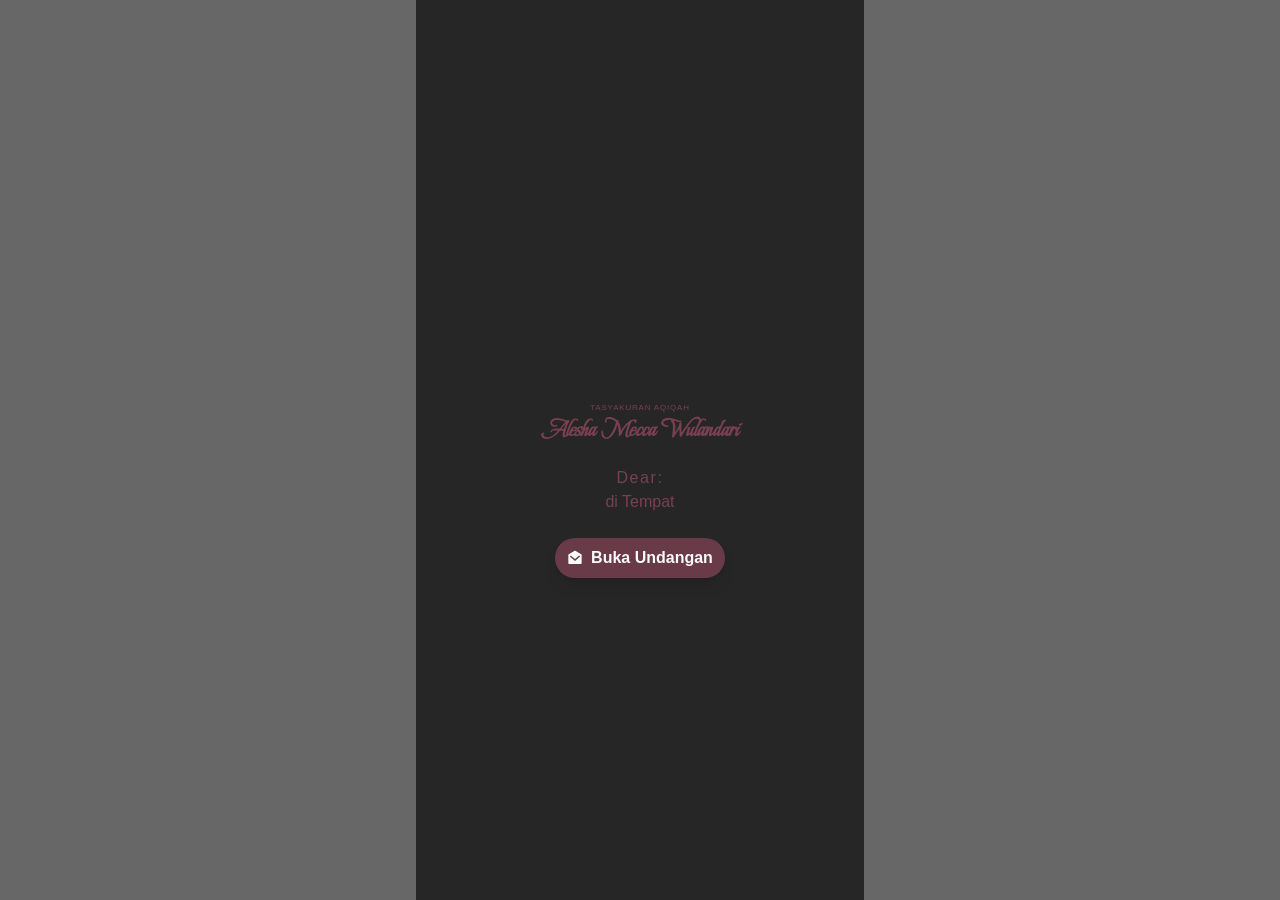
<file: index.html>
<!DOCTYPE html><html lang="en" class="geist_a71539c9-module__T19VSG__variable geist_mono_8d43a2aa-module__8Li5zG__variable beau_rivage_4c3e1c72-module__92k5Ea__variable h-full antialiased"><head><meta charSet="utf-8"/><meta name="viewport" content="width=device-width, initial-scale=1"/><link rel="preload" href="/_next/static/media/25945d909ab8fc85-s.p.3vk0trt3kt8wz.woff2" as="font" crossorigin="" type="font/woff2"/><link rel="preload" href="/_next/static/media/797e433ab948586e-s.p.0r6juujl39pe6.woff2" as="font" crossorigin="" type="font/woff2"/><link rel="preload" href="/_next/static/media/caa3a2e1cccd8315-s.p.0wgildi0cnwt9.woff2" as="font" crossorigin="" type="font/woff2"/><link rel="stylesheet" href="/_next/static/chunks/0b8aned-bl1cy.css" data-precedence="next"/><link rel="preload" as="script" fetchPriority="low" href="/_next/static/chunks/1xg6dlppo8pon.js"/><script src="/_next/static/chunks/1yfk8ndrhrifn.js" async=""></script><script src="/_next/static/chunks/2mbp4sn_dxc5r.js" async=""></script><script src="/_next/static/chunks/0s5_pk4kzxk9z.js" async=""></script><script src="/_next/static/chunks/turbopack-2jgj5ky967_so.js" async=""></script><script src="/_next/static/chunks/3q5otk3kvhg4o.js" async="" crossorigin=""></script><script src="/_next/static/chunks/2zx-6wh8jn_19.js" async="" crossorigin=""></script><title>Tasyakuran Aqiqah Alesha Mecca Wulandari</title><meta name="description" content="Dengan penuh rasa syukur kepada Allah SWT, kami mengundang Bapak/Ibu/Saudara/i untuk berkenan hadir dan memberikan doa restu dalam acara aqiqah putri kami."/><meta property="og:title" content="Tasyakuran Aqiqah Alesha Mecca Wulandari"/><meta property="og:description" content="Dengan penuh rasa syukur kepada Allah SWT, kami mengundang Bapak/Ibu/Saudara/i untuk berkenan hadir dan memberikan doa restu dalam acara aqiqah putri kami."/><meta property="og:url" content="https://aqiqah-mecca.amy.web.id/"/><meta property="og:site_name" content="Undangan Aqiqah"/><meta property="og:locale" content="id_ID"/><meta property="og:image" content="https://res.cloudinary.com/l57gpxko/video/upload/so_3,w_1200,c_limit,q_auto,f_auto/v1787122109/Aqiqah_Tema_Pink_1_czmuor.jpg"/><meta property="og:image:width" content="800"/><meta property="og:image:height" content="800"/><meta property="og:image:alt" content="Tasyakuran Aqiqah Alesha Mecca Wulandari"/><meta property="og:type" content="website"/><meta name="twitter:card" content="summary_large_image"/><meta name="twitter:title" content="Tasyakuran Aqiqah Alesha Mecca Wulandari"/><meta name="twitter:description" content="Dengan penuh rasa syukur kepada Allah SWT..."/><meta name="twitter:image" content="https://res.cloudinary.com/l57gpxko/video/upload/so_3,w_1200,c_limit,q_auto,f_auto/v1787122109/Aqiqah_Tema_Pink_1_czmuor.jpg"/><link rel="icon" href="/favicon.ico?favicon.310s7px8fjeit.ico" sizes="256x256" type="image/x-icon"/><meta name="next-size-adjust" content=""/><script src="/_next/static/chunks/0cz1d0mv5g_q7.js" noModule=""></script></head><body class="min-h-full flex flex-col"><div hidden=""><!--$--><!--/$--></div><!--$!--><template data-dgst="BAILOUT_TO_CLIENT_SIDE_RENDERING"></template><!--/$--><script src="/_next/static/chunks/1xg6dlppo8pon.js" id="_R_" async=""></script><script>(self.__next_f=self.__next_f||[]).push([0])</script><script>self.__next_f.push([1,"1:\"$Sreact.fragment\"\n2:\"$Sreact.suspense\"\n3:I[6219,[\"/_next/static/chunks/3q5otk3kvhg4o.js\"],\"default\"]\n4:I[45813,[\"/_next/static/chunks/3q5otk3kvhg4o.js\"],\"default\"]\n5:I[95279,[\"/_next/static/chunks/3q5otk3kvhg4o.js\"],\"ClientPageRoot\"]\n6:I[31713,[\"/_next/static/chunks/3q5otk3kvhg4o.js\",\"/_next/static/chunks/2zx-6wh8jn_19.js\"],\"default\"]\n9:I[11174,[\"/_next/static/chunks/3q5otk3kvhg4o.js\"],\"OutletBoundary\"]\nb:I[11174,[\"/_next/static/chunks/3q5otk3kvhg4o.js\"],\"ViewportBoundary\"]\nd:I[11174,[\"/_next/static/chunks/3q5otk3kvhg4o.js\"],\"MetadataBoundary\"]\nf:I[60874,[\"/_next/static/chunks/3q5otk3kvhg4o.js\"],\"default\",1]\n:HL[\"/_next/static/chunks/0b8aned-bl1cy.css\",\"style\"]\n:HL[\"/_next/static/media/25945d909ab8fc85-s.p.3vk0trt3kt8wz.woff2\",\"font\",{\"crossOrigin\":\"\",\"type\":\"font/woff2\"}]\n:HL[\"/_next/static/media/797e433ab948586e-s.p.0r6juujl39pe6.woff2\",\"font\",{\"crossOrigin\":\"\",\"type\":\"font/woff2\"}]\n:HL[\"/_next/static/media/caa3a2e1cccd8315-s.p.0wgildi0cnwt9.woff2\",\"font\",{\"crossOrigin\":\"\",\"type\":\"font/woff2\"}]\n0:{\"P\":null,\"c\":[\"\",\"\"],\"q\":\"\",\"i\":false,\"f\":[[[\"\",{\"children\":[\"__PAGE__\",{},\"$undefined\",\"$undefined\",4608]},\"$undefined\",\"$undefined\",4624],[[\"$\",\"$1\",\"c\",{\"children\":[[[\"$\",\"link\",\"0\",{\"rel\":\"stylesheet\",\"href\":\"/_next/static/chunks/0b8aned-bl1cy.css\",\"precedence\":\"next\",\"crossOrigin\":\"$undefined\",\"nonce\":\"$undefined\"}],[\"$\",\"script\",\"script-0\",{\"src\":\"/_next/static/chunks/3q5otk3kvhg4o.js\",\"async\":true,\"nonce\":\"$undefined\"}]],[\"$\",\"html\",null,{\"lang\":\"en\",\"className\":\"geist_a71539c9-module__T19VSG__variable geist_mono_8d43a2aa-module__8Li5zG__variable beau_rivage_4c3e1c72-module__92k5Ea__variable h-full antialiased\",\"children\":[\"$\",\"body\",null,{\"className\":\"min-h-full flex flex-col\",\"children\":[\"$\",\"$2\",null,{\"children\":[\"$\",\"$L3\",null,{\"parallelRouterKey\":\"children\",\"error\":\"$undefined\",\"errorStyles\":\"$undefined\",\"errorScripts\":\"$undefined\",\"template\":[\"$\",\"$L4\",null,{}],\"templateStyles\":\"$undefined\",\"templateScripts\":\"$undefined\",\"notFound\":[[[\"$\",\"title\",null,{\"children\":\"404: This page could not be found.\"}],[\"$\",\"div\",null,{\"style\":{\"fontFamily\":\"system-ui,\\\"Segoe UI\\\",Roboto,Helvetica,Arial,sans-serif,\\\"Apple Color Emoji\\\",\\\"Segoe UI Emoji\\\"\",\"height\":\"100vh\",\"textAlign\":\"center\",\"display\":\"flex\",\"flexDirection\":\"column\",\"alignItems\":\"center\",\"justifyContent\":\"center\"},\"children\":[\"$\",\"div\",null,{\"children\":[[\"$\",\"style\",null,{\"dangerouslySetInnerHTML\":{\"__html\":\"body{color:#000;background:#fff;margin:0}.next-error-h1{border-right:1px solid rgba(0,0,0,.3)}@media (prefers-color-scheme:dark){body{color:#fff;background:#000}.next-error-h1{border-right:1px solid rgba(255,255,255,.3)}}\"}}],[\"$\",\"h1\",null,{\"className\":\"next-error-h1\",\"style\":{\"display\":\"inline-block\",\"margin\":\"0 20px 0 0\",\"padding\":\"0 23px 0 0\",\"fontSize\":24,\"fontWeight\":500,\"verticalAlign\":\"top\",\"lineHeight\":\"49px\"},\"children\":404}],[\"$\",\"div\",null,{\"style\":{\"display\":\"inline-block\"},\"children\":[\"$\",\"h2\",null,{\"style\":{\"fontSize\":14,\"fontWeight\":400,\"lineHeight\":\"49px\",\"margin\":0},\"children\":\"This page could not be found.\"}]}]]}]}]],[]],\"forbidden\":\"$undefined\",\"unauthorized\":\"$undefined\"}]}]}]}]]}],{\"children\":[[\"$\",\"$1\",\"c\",{\"children\":[[\"$\",\"$L5\",null,{\"Component\":\"$6\",\"serverProvidedParams\":{\"searchParams\":{},\"params\":{},\"promises\":[\"$@7\",\"$@8\"]}}],[[\"$\",\"script\",\"script-0\",{\"src\":\"/_next/static/chunks/2zx-6wh8jn_19.js\",\"async\":true,\"nonce\":\"$undefined\"}]],[\"$\",\"$L9\",null,{\"children\":[\"$\",\"$2\",null,{\"name\":\"Next.MetadataOutlet\",\"children\":\"$@a\"}]}]]}],{},null,false,null]},null,false,null],[\"$\",\"$1\",\"h\",{\"children\":[null,[\"$\",\"$Lb\",null,{\"children\":\"$Lc\"}],[\"$\",\"div\",null,{\"hidden\":true,\"children\":[\"$\",\"$Ld\",null,{\"children\":[\"$\",\"$2\",null,{\"name\":\"Next.Metadata\",\"children\":\"$Le\"}]}]}],[\"$\",\"meta\",null,{\"name\":\"next-size-adjust\",\"content\":\"\"}]]}],false]],\"m\":\"$undefined\",\"G\":[\"$f\",[[\"$\",\"link\",\"0\",{\"rel\":\"stylesheet\",\"href\":\"/_next/static/chunks/0b8aned-bl1cy.css\",\"precedence\":\"next\",\"crossOrigin\":\"$undefined\",\"nonce\":\"$undefined\"}]]],\"S\":true,\"h\":null,\"r\":\"$undefined\",\"s\":\"$undefined\",\"a\":\"$undefined\",\"l\":\"$undefined\",\"p\":\"$undefined\",\"d\":\"$undefined\",\"b\":\"kcsl795m4C08x5QJKhEZ0\"}\n7:{}\n8:\"$0:f:0:1:1:children:0:props:children:0:props:serverProvidedParams:params\"\nc:[[\"$\",\"meta\",\"0\",{\"charSet\":\"utf-8\"}],[\"$\",\"meta\",\"1\",{\"name\":\"viewport\",\"content\":\"width=device-width, initial-scale=1\"}]]\n10:I[13881,[\"/_next/static/chunks/3q5otk3kvhg4o.js\"],\"IconMark\"]\na:null\ne:[[\"$\",\"title\",\"0\",{\"children\":\"Tasyakuran Aqiqah Alesha Mecca Wulandari\"}],[\"$\",\"meta\",\"1\",{\"name\":\"description\",\"content\":\"Dengan penuh rasa syukur kepada Allah SWT, kami mengundang Bapak/Ibu/Saudara/i untuk berkenan hadir dan memberikan doa restu dalam acara aqiqah putri kami.\"}],[\"$\",\"meta\",\"2\",{\"property\":\"og:title\",\"content\":\"Tasyakuran Aqiqah Alesha Mecca Wulandari\"}],[\"$\",\"meta\",\"3\",{\"property\":\"og:description\",\"content\":\"Dengan penuh rasa syukur kepada Allah SWT, kami mengundang Bapak/Ibu/Saudara/i untuk berkenan hadir dan memberikan doa restu dalam acara aqiqah putri kami.\"}],[\"$\",\"meta\",\"4\",{\"property\":\"og:url\",\"content\":\"https://aqiqah-mecca.amy.web.id/\"}],[\"$\",\"meta\",\"5\",{\"property\":\"og:site_name\",\"content\":\"Undangan Aqiqah\"}],[\"$\",\"meta\",\"6\",{\"property\":\"og:locale\",\"content\":\"id_ID\"}],[\"$\",\"meta\",\"7\",{\"property\":\"og:image\",\"content\":\"https://res.cloudinary.com/l57gpxko/video/upload/so_3,w_1200,c_limit,q_auto,f_auto/v1787122109/Aqiqah_Tema_Pink_1_czmuor.jpg\"}],[\"$\",\"meta\",\"8\",{\"property\":\"og:image:width\",\"content\":\"800\"}],[\"$\",\"meta\",\"9\",{\"property\":\"og:image:height\",\"content\":\"800\"}],[\"$\",\"meta\",\"10\",{\"property\":\"og:image:alt\",\"content\":\"Tasyakuran Aqiqah Alesha Mecca Wulandari\"}],[\"$\",\"meta\",\"11\",{\"property\":\"og:type\",\"content\":\"website\"}],[\"$\",\"meta\",\"12\",{\"name\":\"twitter:card\",\"content\":\"summary_large_image\"}],[\"$\",\"meta\",\"13\",{\"name\":\"twitter:title\",\"content\":\"Tasyakuran Aqiqah Alesha Mecca Wulandari\"}],[\"$\",\"meta\",\"14\",{\"name\":\"twitter:description\",\"content\":\"Dengan penuh rasa syukur kepada Allah SWT...\"}],[\"$\",\"meta\",\"15\",{\"name\":\"twitter:image\",\"content\":\"https://res.cloudinary.com/l57gpxko/video/upload/so_3,w_1200,c_limit,q_auto,f_auto/v1787122109/Aqiqah_Tema_Pink_1_czmuor.jpg\"}],[\"$\",\"link\",\"16\",{\"rel\":\"icon\",\"href\":\"/favicon.ico?favicon.310s7px8fjeit.ico\",\"sizes\":\"256x256\",\"type\":\"image/x-icon\"}],[\"$\",\"$L10\",\"17\",{}]]\n"])</script></body></html>
</file>
<file: _next/static/chunks/0b8aned-bl1cy.css>
@font-face{font-family:Geist;font-style:normal;font-weight:100 900;font-display:swap;src:url(../media/fef07dbb0973bf53-s.3p2_lha1f2xer.woff2)format("woff2");unicode-range:U+460-52F,U+1C80-1C8A,U+20B4,U+2DE0-2DFF,U+A640-A69F,U+FE2E-FE2F}@font-face{font-family:Geist;font-style:normal;font-weight:100 900;font-display:swap;src:url(../media/8a480f0b521d4e75-s.1qq4vpdcun5oj.woff2)format("woff2");unicode-range:U+301,U+400-45F,U+490-491,U+4B0-4B1,U+2116}@font-face{font-family:Geist;font-style:normal;font-weight:100 900;font-display:swap;src:url(../media/53b9e256198e5412-s.390ncx5urfkfu.woff2)format("woff2");unicode-range:U+102-103,U+110-111,U+128-129,U+168-169,U+1A0-1A1,U+1AF-1B0,U+300-301,U+303-304,U+308-309,U+323,U+329,U+1EA0-1EF9,U+20AB}@font-face{font-family:Geist;font-style:normal;font-weight:100 900;font-display:swap;src:url(../media/7178b3e590c64307-s.21jp631_3pja2.woff2)format("woff2");unicode-range:U+100-2BA,U+2BD-2C5,U+2C7-2CC,U+2CE-2D7,U+2DD-2FF,U+304,U+308,U+329,U+1D00-1DBF,U+1E00-1E9F,U+1EF2-1EFF,U+2020,U+20A0-20AB,U+20AD-20C0,U+2113,U+2C60-2C7F,U+A720-A7FF}@font-face{font-family:Geist;font-style:normal;font-weight:100 900;font-display:swap;src:url(../media/caa3a2e1cccd8315-s.p.0wgildi0cnwt9.woff2)format("woff2");unicode-range:U+??,U+131,U+152-153,U+2BB-2BC,U+2C6,U+2DA,U+2DC,U+304,U+308,U+329,U+2000-206F,U+20AC,U+2122,U+2191,U+2193,U+2212,U+2215,U+FEFF,U+FFFD}@font-face{font-family:Geist Fallback;src:local(Arial);ascent-override:95.94%;descent-override:28.16%;line-gap-override:0.0%;size-adjust:104.76%}.geist_a71539c9-module__T19VSG__className{font-family:Geist,Geist Fallback;font-style:normal}.geist_a71539c9-module__T19VSG__variable{--font-geist-sans:"Geist", "Geist Fallback"}
@font-face{font-family:Geist Mono;font-style:normal;font-weight:100 900;font-display:swap;src:url(../media/5ce348bf30bf5439-s.31988l_ccedte.woff2)format("woff2");unicode-range:U+460-52F,U+1C80-1C8A,U+20B4,U+2DE0-2DFF,U+A640-A69F,U+FE2E-FE2F}@font-face{font-family:Geist Mono;font-style:normal;font-weight:100 900;font-display:swap;src:url(../media/4fa387ec64143e14-s.2tuy5pz7dlieh.woff2)format("woff2");unicode-range:U+301,U+400-45F,U+490-491,U+4B0-4B1,U+2116}@font-face{font-family:Geist Mono;font-style:normal;font-weight:100 900;font-display:swap;src:url(../media/6306c77e7c8268e4-s.2dbetqa9o8jxf.woff2)format("woff2");unicode-range:U+2000-2001,U+2004-2008,U+200A,U+23B8-23BD,U+2500-259F}@font-face{font-family:Geist Mono;font-style:normal;font-weight:100 900;font-display:swap;src:url(../media/7d817b4c03b0c5f1-s.1uyisp29ctx0d.woff2)format("woff2");unicode-range:U+102-103,U+110-111,U+128-129,U+168-169,U+1A0-1A1,U+1AF-1B0,U+300-301,U+303-304,U+308-309,U+323,U+329,U+1EA0-1EF9,U+20AB}@font-face{font-family:Geist Mono;font-style:normal;font-weight:100 900;font-display:swap;src:url(../media/bbc41e54d2fcbd21-s.1rgnod-3esatf.woff2)format("woff2");unicode-range:U+100-2BA,U+2BD-2C5,U+2C7-2CC,U+2CE-2D7,U+2DD-2FF,U+304,U+308,U+329,U+1D00-1DBF,U+1E00-1E9F,U+1EF2-1EFF,U+2020,U+20A0-20AB,U+20AD-20C0,U+2113,U+2C60-2C7F,U+A720-A7FF}@font-face{font-family:Geist Mono;font-style:normal;font-weight:100 900;font-display:swap;src:url(../media/797e433ab948586e-s.p.0r6juujl39pe6.woff2)format("woff2");unicode-range:U+??,U+131,U+152-153,U+2BB-2BC,U+2C6,U+2DA,U+2DC,U+304,U+308,U+329,U+2000-206F,U+20AC,U+2122,U+2191,U+2193,U+2212,U+2215,U+FEFF,U+FFFD}@font-face{font-family:Geist Mono Fallback;src:local(Arial);ascent-override:74.67%;descent-override:21.92%;line-gap-override:0.0%;size-adjust:134.59%}.geist_mono_8d43a2aa-module__8Li5zG__className{font-family:Geist Mono,Geist Mono Fallback;font-style:normal}.geist_mono_8d43a2aa-module__8Li5zG__variable{--font-geist-mono:"Geist Mono", "Geist Mono Fallback"}
@font-face{font-family:Beau Rivage;font-style:normal;font-weight:400;font-display:swap;src:url(../media/28c284a5294ececf-s.03zph-myvgt1p.woff2)format("woff2");unicode-range:U+102-103,U+110-111,U+128-129,U+168-169,U+1A0-1A1,U+1AF-1B0,U+300-301,U+303-304,U+308-309,U+323,U+329,U+1EA0-1EF9,U+20AB}@font-face{font-family:Beau Rivage;font-style:normal;font-weight:400;font-display:swap;src:url(../media/98b51c8bf0a94141-s.23nrq45jl_-r-.woff2)format("woff2");unicode-range:U+100-2BA,U+2BD-2C5,U+2C7-2CC,U+2CE-2D7,U+2DD-2FF,U+304,U+308,U+329,U+1D00-1DBF,U+1E00-1E9F,U+1EF2-1EFF,U+2020,U+20A0-20AB,U+20AD-20C0,U+2113,U+2C60-2C7F,U+A720-A7FF}@font-face{font-family:Beau Rivage;font-style:normal;font-weight:400;font-display:swap;src:url(../media/25945d909ab8fc85-s.p.3vk0trt3kt8wz.woff2)format("woff2");unicode-range:U+??,U+131,U+152-153,U+2BB-2BC,U+2C6,U+2DA,U+2DC,U+304,U+308,U+329,U+2000-206F,U+20AC,U+2122,U+2191,U+2193,U+2212,U+2215,U+FEFF,U+FFFD}@font-face{font-family:Beau Rivage Fallback;src:local(Arial);ascent-override:145.5%;descent-override:61.92%;line-gap-override:0.0%;size-adjust:64.6%}.beau_rivage_4c3e1c72-module__92k5Ea__className{font-family:Beau Rivage,Beau Rivage Fallback;font-style:normal;font-weight:400}.beau_rivage_4c3e1c72-module__92k5Ea__variable{--font-rivage:"Beau Rivage", "Beau Rivage Fallback"}
@layer properties{@supports (((-webkit-hyphens:none)) and (not (margin-trim:inline))) or ((-moz-orient:inline) and (not (color:rgb(from red r g b)))){*,:before,:after,::backdrop{--tw-translate-x:0;--tw-translate-y:0;--tw-translate-z:0;--tw-font-weight:initial;--tw-tracking:initial;--tw-shadow:0 0 #0000;--tw-shadow-color:initial;--tw-shadow-alpha:100%;--tw-inset-shadow:0 0 #0000;--tw-inset-shadow-color:initial;--tw-inset-shadow-alpha:100%;--tw-ring-color:initial;--tw-ring-shadow:0 0 #0000;--tw-inset-ring-color:initial;--tw-inset-ring-shadow:0 0 #0000;--tw-ring-inset:initial;--tw-ring-offset-width:0px;--tw-ring-offset-color:#fff;--tw-ring-offset-shadow:0 0 #0000;--tw-duration:initial;--tw-ease:initial}}}@layer theme{:root,:host{--color-gray-50:#f9fafb;--color-black:#000;--color-white:#fff;--spacing:.25rem;--container-md:28rem;--text-sm:.875rem;--text-sm--line-height:calc(1.25 / .875);--text-xl:1.25rem;--text-xl--line-height:calc(1.75 / 1.25);--text-2xl:1.5rem;--text-2xl--line-height:calc(2 / 1.5);--font-weight-normal:400;--font-weight-semibold:600;--font-weight-bold:700;--font-weight-extrabold:800;--tracking-widest:.1em;--ease-in-out:cubic-bezier(.4, 0, .2, 1);--default-transition-duration:.15s;--default-transition-timing-function:cubic-bezier(.4, 0, .2, 1);--default-font-family:var(--font-geist-sans);--default-mono-font-family:var(--font-geist-mono)}@supports (color:lab(0% 0 0)){:root,:host{--color-gray-50:lab(98.2596% -.247031 -.706708)}}}@layer base{*,:after,:before,::backdrop{box-sizing:border-box;border:0 solid;margin:0;padding:0}::file-selector-button{box-sizing:border-box;border:0 solid;margin:0;padding:0}html,:host{-webkit-text-size-adjust:100%;tab-size:4;line-height:1.5;font-family:var(--default-font-family,-apple-system, BlinkMacSystemFont, "Segoe UI", Roboto, "Helvetica Neue", "Noto Sans", Arial, sans-serif, "Apple Color Emoji", "Segoe UI Emoji", "Segoe UI Symbol", "Noto Color Emoji");font-feature-settings:var(--default-font-feature-settings,normal);font-variation-settings:var(--default-font-variation-settings,normal);-webkit-tap-highlight-color:transparent}hr{height:0;color:inherit;border-top-width:1px}abbr:where([title]){-webkit-text-decoration:underline dotted;text-decoration:underline dotted}h1,h2,h3,h4,h5,h6{font-size:inherit;font-weight:inherit}a{color:inherit;-webkit-text-decoration:inherit;-webkit-text-decoration:inherit;-webkit-text-decoration:inherit;-webkit-text-decoration:inherit;text-decoration:inherit}b,strong{font-weight:bolder}code,kbd,samp,pre{font-family:var(--default-mono-font-family,ui-monospace, SFMono-Regular, Menlo, Monaco, Consolas, "Liberation Mono", "Courier New", monospace);font-feature-settings:var(--default-mono-font-feature-settings,normal);font-variation-settings:var(--default-mono-font-variation-settings,normal);font-size:1em}small{font-size:80%}sub,sup{vertical-align:baseline;font-size:75%;line-height:0;position:relative}sub{bottom:-.25em}sup{top:-.5em}table{text-indent:0;border-color:inherit;border-collapse:collapse}:-moz-focusring:where(:not(iframe)){outline:auto}progress{vertical-align:baseline}summary{display:list-item}ol,ul,menu{list-style:none}img,svg,video,canvas,audio,iframe,embed,object{vertical-align:middle;display:block}img,video{max-width:100%;height:auto}button,input,select,optgroup,textarea{font:inherit;font-feature-settings:inherit;font-variation-settings:inherit;letter-spacing:inherit;color:inherit;opacity:1;background-color:#0000;border-radius:0}::file-selector-button{font:inherit;font-feature-settings:inherit;font-variation-settings:inherit;letter-spacing:inherit;color:inherit;opacity:1;background-color:#0000;border-radius:0}:where(select:is([multiple],[size])) optgroup{font-weight:bolder}:where(select:is([multiple],[size])) optgroup option{padding-inline-start:20px}::file-selector-button{margin-inline-end:4px}::placeholder{opacity:1}@supports (not ((-webkit-appearance:-apple-pay-button))) or (contain-intrinsic-size:1px){::placeholder{color:currentColor}@supports (color:color-mix(in lab, red, red)){::placeholder{color:color-mix(in oklab, currentcolor 50%, transparent)}}}textarea{resize:vertical}::-webkit-search-decoration{-webkit-appearance:none}::-webkit-date-and-time-value{min-height:1lh;text-align:inherit}::-webkit-datetime-edit{display:inline-flex}::-webkit-datetime-edit-fields-wrapper{padding:0}::-webkit-datetime-edit{padding-block:0}::-webkit-datetime-edit-year-field{padding-block:0}::-webkit-datetime-edit-month-field{padding-block:0}::-webkit-datetime-edit-day-field{padding-block:0}::-webkit-datetime-edit-hour-field{padding-block:0}::-webkit-datetime-edit-minute-field{padding-block:0}::-webkit-datetime-edit-second-field{padding-block:0}::-webkit-datetime-edit-millisecond-field{padding-block:0}::-webkit-datetime-edit-meridiem-field{padding-block:0}::-webkit-calendar-picker-indicator{line-height:1}:-moz-ui-invalid{box-shadow:none}button,input:where([type=button],[type=reset],[type=submit]){appearance:button}::file-selector-button{appearance:button}::-webkit-inner-spin-button{height:auto}::-webkit-outer-spin-button{height:auto}[hidden]:where(:not([hidden=until-found])){display:none!important}}@layer components;@layer utilities{.absolute{position:absolute}.fixed{position:fixed}.inset-0{inset:0}.bottom-3{bottom:calc(var(--spacing) * 3)}.left-1\/2{left:50%}.z-0{z-index:0}.z-1{z-index:1}.z-9999{z-index:9999}.mx-auto{margin-inline:auto}.mt-5{margin-top:calc(var(--spacing) * 5)}.mt-20{margin-top:calc(var(--spacing) * 20)}.mb-2{margin-bottom:calc(var(--spacing) * 2)}.mb-6{margin-bottom:calc(var(--spacing) * 6)}.block{display:block}.flex{display:flex}.hidden{display:none}.h-dvh{height:100dvh}.h-full{height:100%}.max-h-dvh{max-height:100dvh}.min-h-dvh{min-height:100dvh}.min-h-full{min-height:100%}.w-20{width:calc(var(--spacing) * 20)}.w-dvw{width:100dvw}.w-full{width:100%}.max-w-md{max-width:var(--container-md)}.-translate-x-1\/2{--tw-translate-x:calc(calc(1 / 2 * 100%) * -1);translate:var(--tw-translate-x) var(--tw-translate-y)}.-translate-y-full{--tw-translate-y:-100%;translate:var(--tw-translate-x) var(--tw-translate-y)}.translate-y-0{--tw-translate-y:0px;translate:var(--tw-translate-x) var(--tw-translate-y)}.cursor-pointer{cursor:pointer}.flex-col{flex-direction:column}.flex-row{flex-direction:row}.flex-wrap{flex-wrap:wrap}.items-center{align-items:center}.justify-center{justify-content:center}.gap-2{gap:calc(var(--spacing) * 2)}.rounded-full{border-radius:3.40282e38px}.bg-\[\#7a4052\]\/80{background-color:#7a4052cc;background-color:lab(35.0372% 27.3198 .985318/.8)}.bg-black{background-color:var(--color-black)}.bg-black\/30{background-color:#0000004d}@supports (color:color-mix(in lab, red, red)){.bg-black\/30{background-color:color-mix(in oklab, var(--color-black) 30%, transparent)}}.bg-black\/70{background-color:#000000b3}@supports (color:color-mix(in lab, red, red)){.bg-black\/70{background-color:color-mix(in oklab, var(--color-black) 70%, transparent)}}.bg-white\/15{background-color:#ffffff26}@supports (color:color-mix(in lab, red, red)){.bg-white\/15{background-color:color-mix(in oklab, var(--color-white) 15%, transparent)}}.bg-\[url\(\'https\:\/\/res\.cloudinary\.com\/l57gpxko\/image\/upload\/v1787015326\/WhatsApp_Image_2026-02-26_at_12\.08\.55_1_nlduyq_whmtt0\.jpg\'\)\]{background-image:url(https://res.cloudinary.com/l57gpxko/image/upload/v1787015326/WhatsApp_Image_2026-02-26_at_12.08.55_1_nlduyq_whmtt0.jpg)}.bg-cover{background-size:cover}.bg-center{background-position:50%}.bg-no-repeat{background-repeat:no-repeat}.object-cover{object-fit:cover}.p-2{padding:calc(var(--spacing) * 2)}.px-3{padding-inline:calc(var(--spacing) * 3)}.py-2{padding-block:calc(var(--spacing) * 2)}.text-center{text-align:center}.font-beau{font-family:var(--font-rivage)}.font-sans{font-family:var(--font-geist-sans)}.text-2xl{font-size:var(--text-2xl);line-height:var(--tw-leading,var(--text-2xl--line-height))}.text-sm{font-size:var(--text-sm);line-height:var(--tw-leading,var(--text-sm--line-height))}.text-xl{font-size:var(--text-xl);line-height:var(--tw-leading,var(--text-xl--line-height))}.text-\[0\.5rem\]{font-size:.5rem}.font-bold{--tw-font-weight:var(--font-weight-bold);font-weight:var(--font-weight-bold)}.font-extrabold{--tw-font-weight:var(--font-weight-extrabold);font-weight:var(--font-weight-extrabold)}.font-normal{--tw-font-weight:var(--font-weight-normal);font-weight:var(--font-weight-normal)}.font-semibold{--tw-font-weight:var(--font-weight-semibold);font-weight:var(--font-weight-semibold)}.tracking-widest{--tw-tracking:var(--tracking-widest);letter-spacing:var(--tracking-widest)}.text-\[\#7a4052\]{color:#7a4052}.text-\[\#924d62\]{color:#924d62}.text-gray-50{color:var(--color-gray-50)}.text-white{color:var(--color-white)}.uppercase{text-transform:uppercase}.antialiased{-webkit-font-smoothing:antialiased;-moz-osx-font-smoothing:grayscale}.shadow-lg{--tw-shadow:0 10px 15px -3px var(--tw-shadow-color,#0000001a), 0 4px 6px -4px var(--tw-shadow-color,#0000001a);box-shadow:var(--tw-inset-shadow), var(--tw-inset-ring-shadow), var(--tw-ring-offset-shadow), var(--tw-ring-shadow), var(--tw-shadow)}.transition-all{transition-property:all;transition-timing-function:var(--tw-ease,var(--default-transition-timing-function));transition-duration:var(--tw-duration,var(--default-transition-duration))}.transition-transform{transition-property:transform,translate,scale,rotate;transition-timing-function:var(--tw-ease,var(--default-transition-timing-function));transition-duration:var(--tw-duration,var(--default-transition-duration))}.duration-500{--tw-duration:.5s;transition-duration:.5s}.ease-in-out{--tw-ease:var(--ease-in-out);transition-timing-function:var(--ease-in-out)}@media (hover:hover){.hover\:bg-\[\#7a4052\]:hover{background-color:#7a4052}}}:root{--background:#fff;--foreground:#171717}@media (prefers-color-scheme:dark){:root{--background:#0a0a0a;--foreground:#ededed}}body{background:var(--background);color:var(--foreground);font-family:Arial,Helvetica,sans-serif}@property --tw-translate-x{syntax:"*";inherits:false;initial-value:0}@property --tw-translate-y{syntax:"*";inherits:false;initial-value:0}@property --tw-translate-z{syntax:"*";inherits:false;initial-value:0}@property --tw-font-weight{syntax:"*";inherits:false}@property --tw-tracking{syntax:"*";inherits:false}@property --tw-shadow{syntax:"*";inherits:false;initial-value:0 0 #0000}@property --tw-shadow-color{syntax:"*";inherits:false}@property --tw-shadow-alpha{syntax:"<percentage>";inherits:false;initial-value:100%}@property --tw-inset-shadow{syntax:"*";inherits:false;initial-value:0 0 #0000}@property --tw-inset-shadow-color{syntax:"*";inherits:false}@property --tw-inset-shadow-alpha{syntax:"<percentage>";inherits:false;initial-value:100%}@property --tw-ring-color{syntax:"*";inherits:false}@property --tw-ring-shadow{syntax:"*";inherits:false;initial-value:0 0 #0000}@property --tw-inset-ring-color{syntax:"*";inherits:false}@property --tw-inset-ring-shadow{syntax:"*";inherits:false;initial-value:0 0 #0000}@property --tw-ring-inset{syntax:"*";inherits:false}@property --tw-ring-offset-width{syntax:"<length>";inherits:false;initial-value:0}@property --tw-ring-offset-color{syntax:"*";inherits:false;initial-value:#fff}@property --tw-ring-offset-shadow{syntax:"*";inherits:false;initial-value:0 0 #0000}@property --tw-duration{syntax:"*";inherits:false}@property --tw-ease{syntax:"*";inherits:false}
</file>
